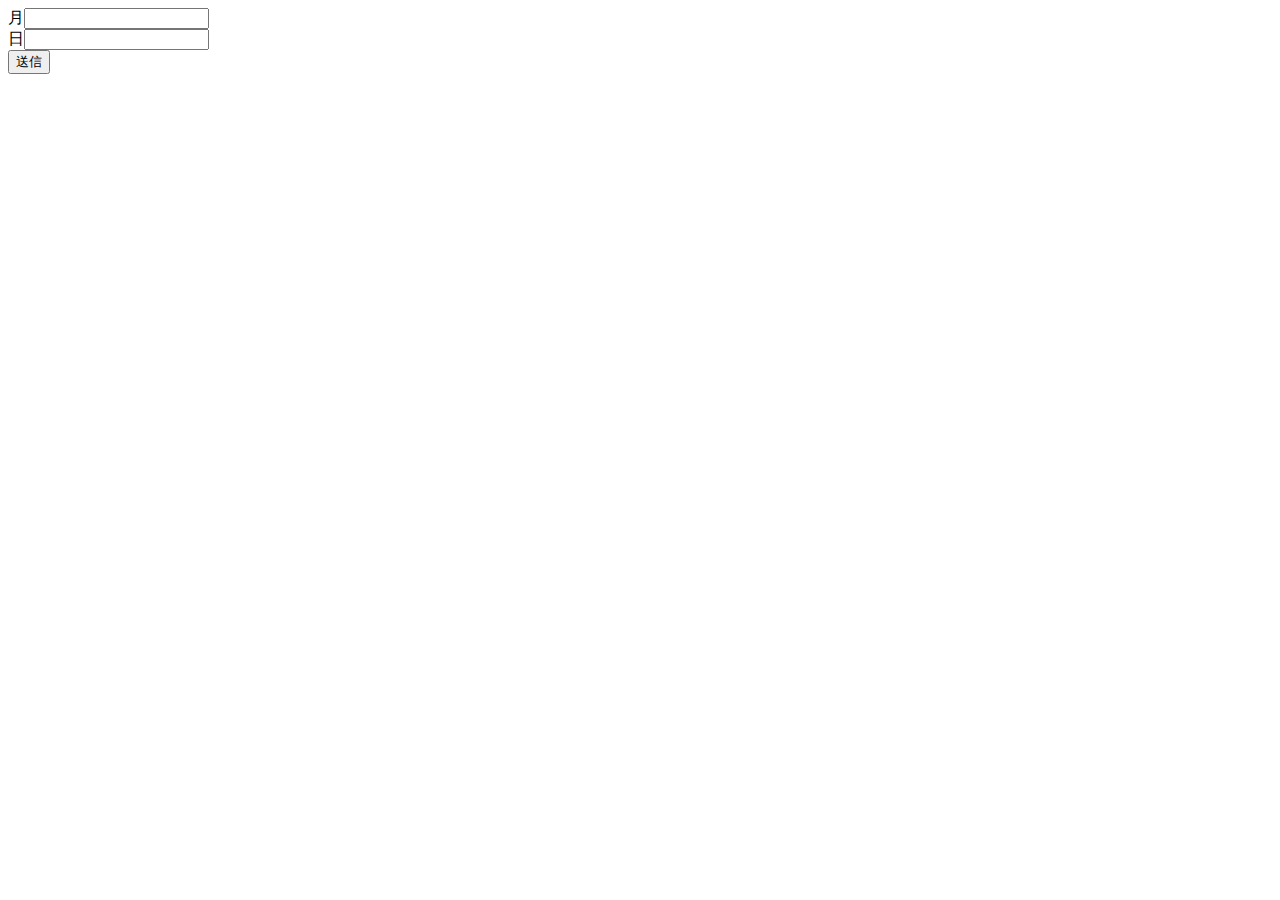
<file: dateCheck/index.html>
<!DOCTYPE html>
<html lang="en">

<head>
    <meta charset="UTF-8">
    <meta http-equiv="X-UA-Compatible" content="IE=edge">
    <meta name="viewport" content="width=device-width, initial-scale=1.0">
    <title>日付チェック</title>
    <script src="script.js"></script>
</head>

<body>
    <div id="msg"></div>
    <div>
        月<input type="text" id="month">
    </div>
    <div>
        日<input type="text" id="date">
    </div>
    <div>
        <button id="submit">送信</button>
    </div>

</body>

</html>
</file>
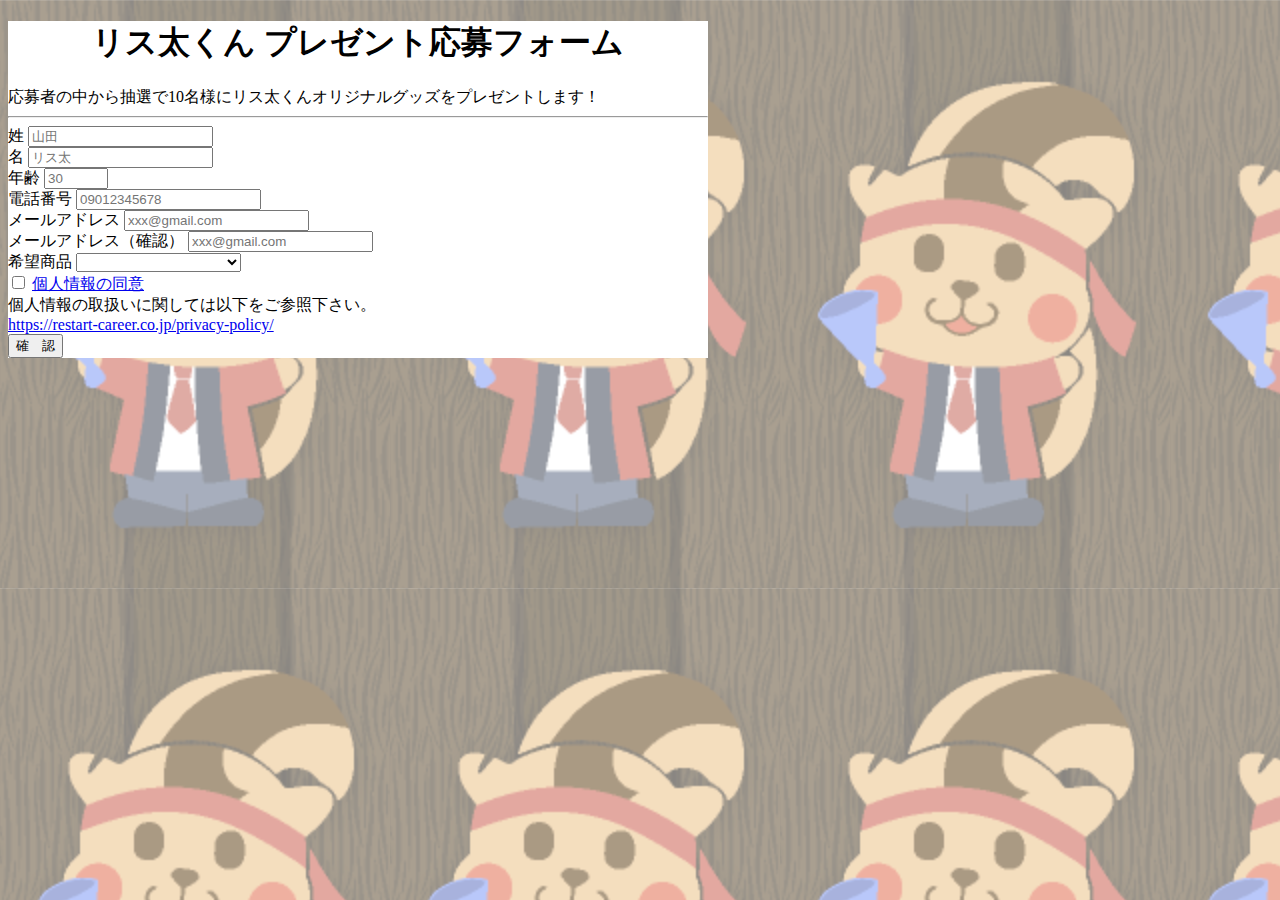
<file: sampleForm2/index.html>
<!DOCTYPE html>
<html lang="ja">

<head>
    <meta charset="UTF-8">
    <meta http-equiv="X-UA-Compatible" content="IE=edge">
    <meta name="viewport" content="width=device-width, initial-scale=1.0">
    <title>リス太くん プレゼント応募フォーム</title>
    <link rel="stylesheet" href="https://cdn.jsdelivr.net/npm/bootstrap@4.6.2/dist/css/bootstrap.min.css" integrity="sha384-xOolHFLEh07PJGoPkLv1IbcEPTNtaed2xpHsD9ESMhqIYd0nLMwNLD69Npy4HI+N" crossorigin="anonymous">
    <link rel="stylesheet" href="css/common.css">
    <script src="https://code.jquery.com/jquery-3.6.0.min.js" integrity="sha256-/xUj+3OJU5yExlq6GSYGSHk7tPXikynS7ogEvDej/m4=" crossorigin="anonymous"></script>
    <script src="js/function.js"></script>
</head>

<body>
    <main class="container my-3 p-4">
        <h1>リス太くん プレゼント応募フォーム</h1>
        <div class="hideOnConfirm">
            <div class="alert alert-light" role="alert">
                応募者の中から抽選で10名様にリス太くんオリジナルグッズをプレゼントします！
            </div>
            <!-- <a data-toggle="collapse" href="#mailSetting" role="button" aria-expanded="false" aria-controls="mailSetting">
                メールの受信設定
            </a>
            <div class="collapse" id="mailSetting">
                <div class="card card-body">
                    アドレスやドメイン指定受信をされている場合は、申込完了メールや各種おしらせメール等が届きません。お手数ですが sample@gmail.comを受信できるよう設定のうえ、お申込くださいますよう、お願いいたします。
                </div>
            </div> -->
        </div>
        <h2 class="showOnConfirm mt-5">入力内容をご確認ください。</h2>
        <hr>
        <form class="my-3" method="post" action="#">
            <div class="row mt-1">
                <div class="col">
                    <label for="familyName" class="form-label">姓</label>
                    <input type="text" class="form-control" id="familyName" name="familyName" placeholder="山田" required>
                </div>
                <div class="col">
                    <label for="firstName" class="form-label">名</label>
                    <input type="text" class="form-control" id="firstName" name="firstName" placeholder="リス太" required>
                </div>
            </div>
            <!-- <div class="row mt-1">
                <div class="col">
                    <label for="familyNameKana" class="form-label">姓（カナ）</label>
                    <input type="text" class="form-control" id="familyNameKana" name="familyNameKana" aria-describedby="familyNameKanaHelp" placeholder="ケイバ" pattern="[\u30A1-\u30FC]*" title="全角カタカナ" required>
                    <small id="familyNameKanaHelp" class="form-text text-muted">全角カタカナ</small>
                </div>
                <div class="col">
                    <label for="firstNameKana" class="form-label">名（カナ）</label>
                    <input type="text" class="form-control" id="firstNameKana" name="firstNameKana" aria-describedby="firstNameKanaHelp" placeholder="タロウ" pattern="[\u30A1-\u30FC]*" title="全角カタカナ" required>
                    <small id="firstNameKanaHelp" class="form-text text-muted">全角カタカナ</small>
                </div>
            </div> -->
            <div class="row mt-3">
                <div class="col">
                    <label for="age" class="form-label">年齢</label>
                    <input type="number" class="form-control" id="age" name="age" placeholder="30" min="20" max="200" aria-describedby="ageHelp" required>
                    <!-- <small id="ageHelp" class="form-text text-muted">半角数字</small> -->
                </div>
                <div class="col">
                    <label for="tel" class="form-label">電話番号</label>
                    <input type="tel" class="form-control" id="tel" name="tel" aria-describedby="telHelp" placeholder="09012345678" pattern="^[0-9]+$" title="半角数字（ハイフンなし）" required>
                    <!-- <small id="telHelp" class="form-text text-muted">半角数字（ハイフンなし）</small> -->
                </div>
            </div>
            <!-- <div class="row mt-3">
                <div class="col">
                    <label for="postCode" class="form-label">郵便番号</label>
                    <input type="number" class="form-control" id="postCode" name="postCode" aria-describedby="postCodeHelp" max="9999999" placeholder="1000000" pattern="^[0-9]+$" title="半角数字（ハイフンなし）" required>
                    <small id="postCodeHelp" class="form-text text-muted">半角数字（ハイフンなし）</small>
                </div>
                <div class="col">
                    <label for="state" class="form-label">都道府県</label>
                    <select class="form-control" id="state" name="state" required>
                        <option selected disabled></option>
                        <option value="北海道">北海道</option>
                        <option value="青森県">青森県</option>
                        <option value="岩手県">岩手県</option>
                        <option value="宮城県">宮城県</option>
                        <option value="秋田県">秋田県</option>
                        <option value="山形県">山形県</option>
                        <option value="福島県">福島県</option>
                        <option value="茨城県">茨城県</option>
                        <option value="栃木県">栃木県</option>
                        <option value="群馬県">群馬県</option>
                        <option value="埼玉県">埼玉県</option>
                        <option value="千葉県">千葉県</option>
                        <option value="東京都">東京都</option>
                        <option value="神奈川県">神奈川県</option>
                        <option value="新潟県">新潟県</option>
                        <option value="富山県">富山県</option>
                        <option value="石川県">石川県</option>
                        <option value="福井県">福井県</option>
                        <option value="山梨県">山梨県</option>
                        <option value="長野県">長野県</option>
                        <option value="岐阜県">岐阜県</option>
                        <option value="静岡県">静岡県</option>
                        <option value="愛知県">愛知県</option>
                        <option value="三重県">三重県</option>
                        <option value="滋賀県">滋賀県</option>
                        <option value="京都府">京都府</option>
                        <option value="大阪府">大阪府</option>
                        <option value="兵庫県">兵庫県</option>
                        <option value="奈良県">奈良県</option>
                        <option value="和歌山県">和歌山県</option>
                        <option value="鳥取県">鳥取県</option>
                        <option value="島根県">島根県</option>
                        <option value="岡山県">岡山県</option>
                        <option value="広島県">広島県</option>
                        <option value="山口県">山口県</option>
                        <option value="徳島県">徳島県</option>
                        <option value="香川県">香川県</option>
                        <option value="愛媛県">愛媛県</option>
                        <option value="高知県">高知県</option>
                        <option value="福岡県">福岡県</option>
                        <option value="佐賀県">佐賀県</option>
                        <option value="長崎県">長崎県</option>
                        <option value="熊本県">熊本県</option>
                        <option value="大分県">大分県</option>
                        <option value="宮崎県">宮崎県</option>
                        <option value="鹿児島県">鹿児島県</option>
                        <option value="沖縄県">沖縄県</option>
                    </select>
                </div>
            </div>
            <div class="row mt-1">
                <div class="col">
                    <label for="address" class="form-label">住所</label>
                    <input type="text" class="form-control" id="address" name="address" aria-describedby="addressHelp" placeholder="新宿区西新宿２丁目８番１号" required>
                    <small id="addressHelp" class="form-text text-muted">市区町村・番地・建物名・号室</small>
                </div>
            </div> -->
            <div class="row mt-3">
                <div class="col">
                    <label for="email" class="form-label">メールアドレス</label>
                    <input type="email" class="form-control" id="email" name="email" placeholder="xxx@gmail.com" required>
                </div>
            </div>
            <div class="row mt-1">
                <div class="col">
                    <label for="email2" class="form-label">メールアドレス（確認）</label>
                    <input type="email" class="form-control" id="email2" name="email2" placeholder="xxx@gmail.com" oninput="checkEmail(this)" required>
                </div>
            </div>
            <div class="row mt-3">
                <div class="col">
                    <label for="date" class="form-label">希望商品</label>
                    <select class="form-control" id="date" name="date" required>
                        <option selected disabled></option>
                        <option class='date' value="1">リス太くんマグカップ</option>
                        <option class='date' value="2">リス太くんスマホケース</option>
                        <option class='date' value="3">リス太くんエコバッグ</option>
                    </select>
                </div>
            </div>
            <div class="col-12 mt-3">
                <div class="form-check">
                    <input class="form-check-input" type="checkbox" value="1" id="privacy" name="privacy" required>
                    <label class="form-check-label" for="privacy">
                        <a data-toggle="collapse" href="#privacyDetail" role="button" aria-expanded="false" aria-controls="privacyDetail">
                            個人情報の同意
                        </a>
                    </label>
                    <div class="collapse" id="privacyDetail">
                        <div class="card card-body">
                            個人情報の取扱いに関しては以下をご参照下さい。
                            <br> <a href="https://restart-career.co.jp/privacy-policy/" target="_blank">https://restart-career.co.jp/privacy-policy/</a><br>
                        </div>
                    </div>
                </div>
            </div>
            <div class="mt-3">
                <button class="btn btn-primary btn-lg btn-block" id="confirmBtn" type="button">確　認</button>
                <button class="btn btn-primary btn-lg btn-block" id="submitBtn" type="submit">送　信</button>
                <button class="btn btn-light btn-lg btn-block" id="backBtn" type="button">戻　る</button>
            </div>
        </form>
    </main>
    <script src="https://cdn.jsdelivr.net/npm/bootstrap@4.6.2/dist/js/bootstrap.bundle.min.js" integrity="sha384-Fy6S3B9q64WdZWQUiU+q4/2Lc9npb8tCaSX9FK7E8HnRr0Jz8D6OP9dO5Vg3Q9ct" crossorigin="anonymous"></script>
    <!-- <script src="https://cdn.jsdelivr.net/npm/bootstrap@5.2.0/dist/js/bootstrap.bundle.min.js" integrity="sha384-A3rJD856KowSb7dwlZdYEkO39Gagi7vIsF0jrRAoQmDKKtQBHUuLZ9AsSv4jD4Xa" crossorigin="anonymous"></script> -->
</body>

</html>
</file>
<file: sampleForm2/css/common.css>
body {
    background-image: url('../img/risuta.png');
    background-color: rgba(255, 255, 255, 0.5);
    background-blend-mode: lighten;
}

main {
    max-width: 700px !important;
    background-color: white;
}

h1 {
    text-align: center;
}


/***************/

select#magazine {
    display: none;
}


/* select#date option.date {
    display: none;
} */

#companionInfo {
    display: none;
}

.applicationPeriod {
    display: none;
}

#submitBtn,
#backBtn,
.showOnConfirm {
    display: none;
}
</file>
